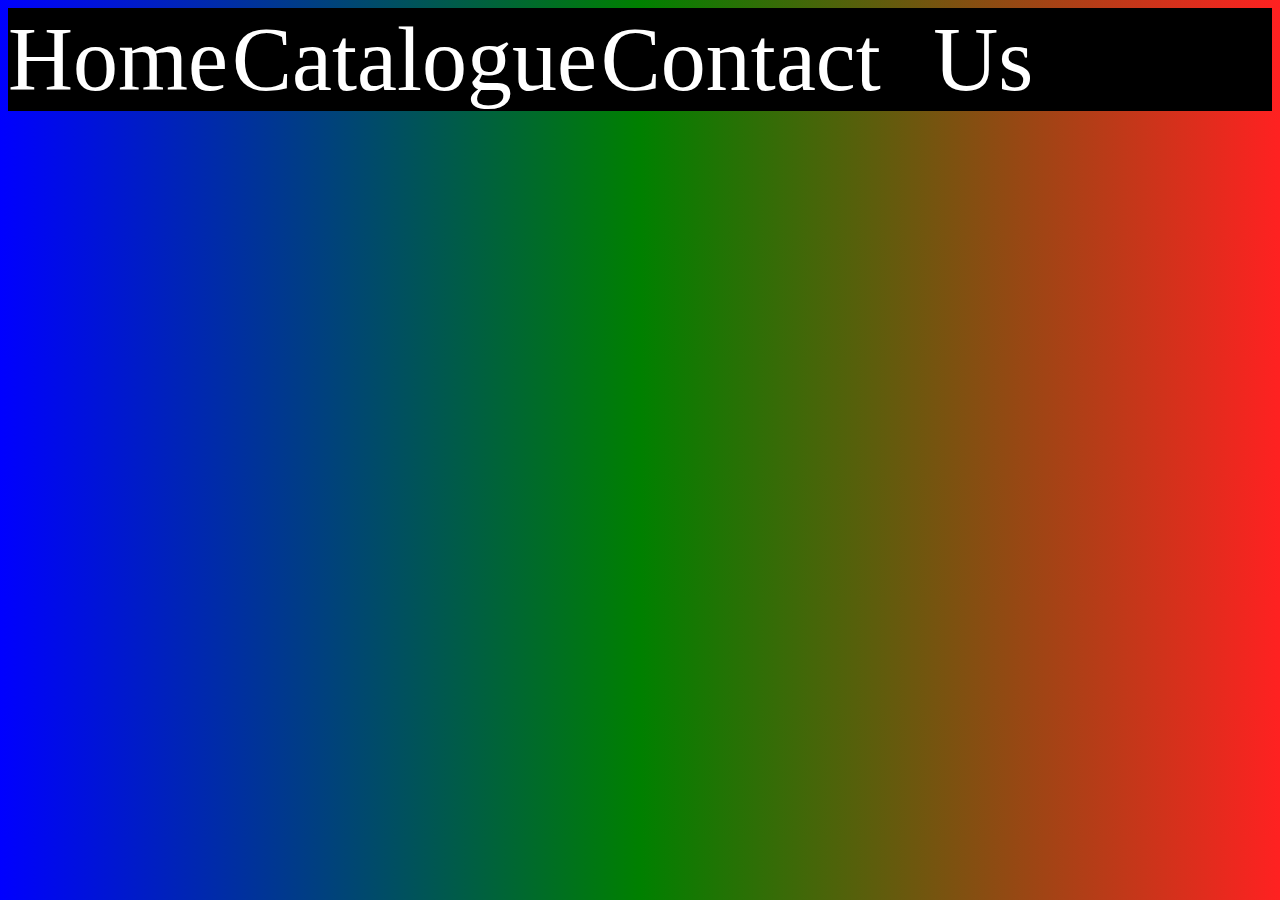
<file: index.html>
<!doctype html>


<head>
    <nav>
        <a href="index.html">Home</a>
        <a href="catalogue.html">Catalogue</a>
        <a href="contact.html">Contact Us</a>
    </nav>
</head>

<link rel="stylesheet" href="styles.css">

<body>
   


</body>



<section>

</section>
</file>
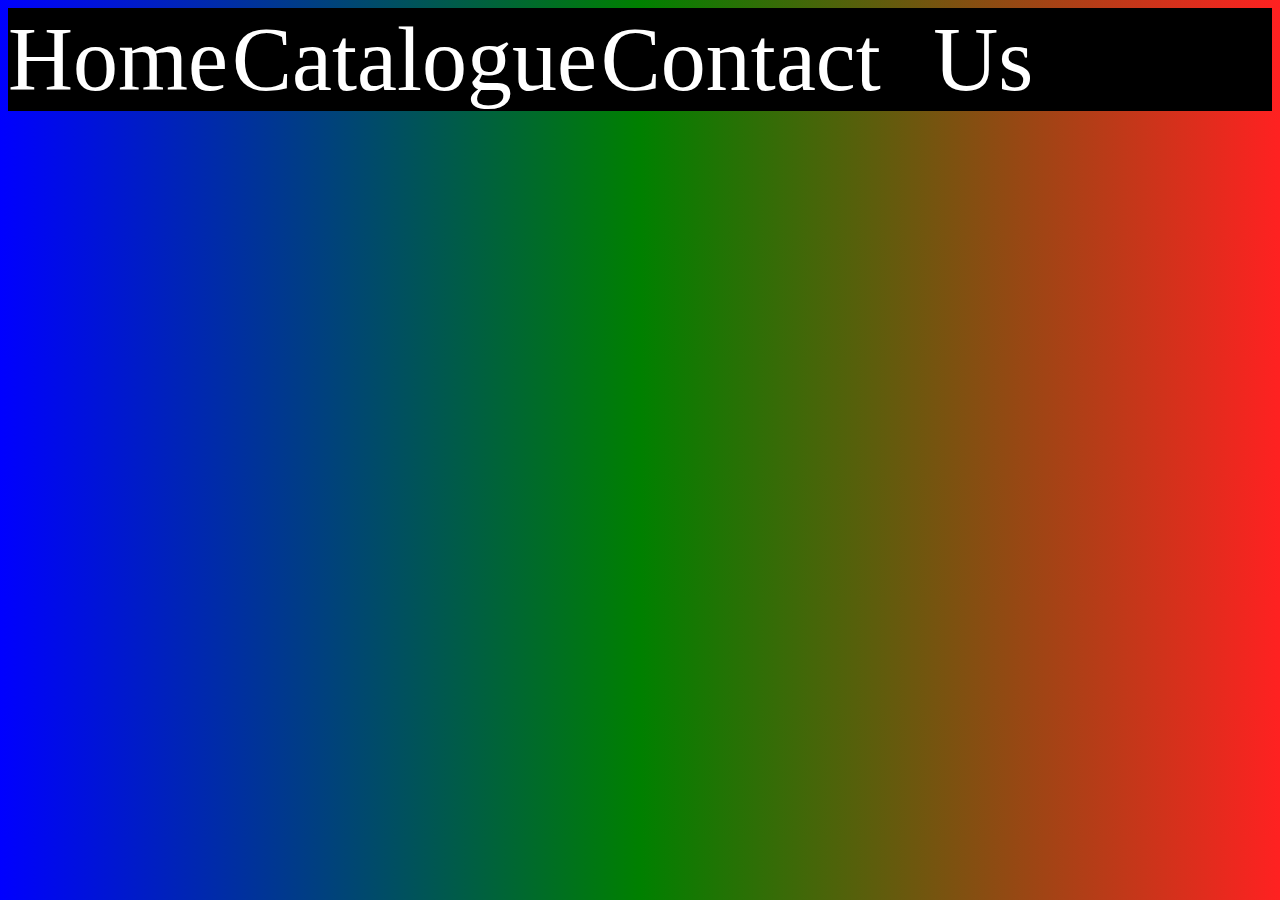
<file: catalogue.html>
<!doctype html>


<head>

</head>

<link rel="stylesheet" href="styles.css">

<body>


  </body>

<nav>
<a href="index.html">Home</a>
    <a href="catalogue.html">Catalogue</a>
    <a href="contact.html">Contact Us</a>
</nav>

    <section>

</section>
</file>
<file: styles.css>
html{   
   background-image: linear-gradient(to right,blue,green,#ff2121);
   font-family: "papyrus";
    
}
nav a{
    color:white;
    font-size:90px;
      text-decoration: none;
     word-spacing: 30px;
    
  
    
}
nav{
   grid-template-columns: 10% 1fr 10%;
    background-color:black;
    
}
nav a:hover{
    color:#ff2121;
}
grid{
    
}
</file>
